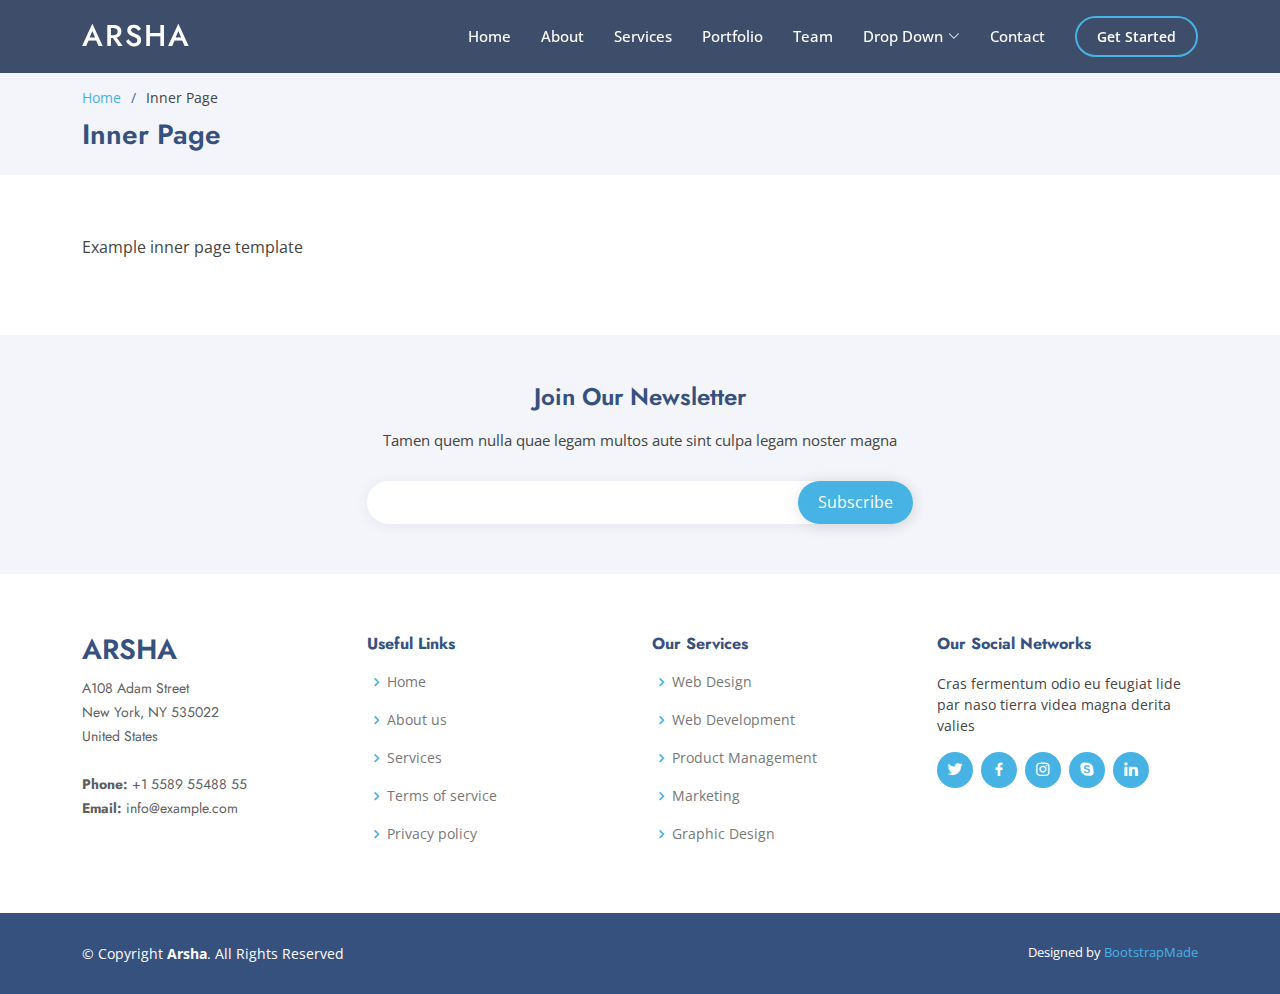
<file: inner-page.html>
<!DOCTYPE html>
<html lang="en">

<head>
  <meta charset="utf-8">
  <meta content="width=device-width, initial-scale=1.0" name="viewport">

  <title>Inner Page - Arsha Bootstrap Template</title>
  <meta content="" name="description">
  <meta content="" name="keywords">

  <!-- Favicons -->
  <link href="assets/img/favicon.png" rel="icon">
  <link href="assets/img/apple-touch-icon.png" rel="apple-touch-icon">

  <!-- Google Fonts -->
  <link href="https://fonts.googleapis.com/css?family=Open+Sans:300,300i,400,400i,600,600i,700,700i|Jost:300,300i,400,400i,500,500i,600,600i,700,700i|Poppins:300,300i,400,400i,500,500i,600,600i,700,700i" rel="stylesheet">

  <!-- Vendor CSS Files -->
  <link href="assets/vendor/aos/aos.css" rel="stylesheet">
  <link href="assets/vendor/bootstrap/css/bootstrap.min.css" rel="stylesheet">
  <link href="assets/vendor/bootstrap-icons/bootstrap-icons.css" rel="stylesheet">
  <link href="assets/vendor/boxicons/css/boxicons.min.css" rel="stylesheet">
  <link href="assets/vendor/glightbox/css/glightbox.min.css" rel="stylesheet">
  <link href="assets/vendor/remixicon/remixicon.css" rel="stylesheet">
  <link href="assets/vendor/swiper/swiper-bundle.min.css" rel="stylesheet">

  <!-- Template Main CSS File -->
  <link href="assets/css/style.css" rel="stylesheet">

  <!-- =======================================================
  * Template Name: Arsha
  * Updated: Jan 09 2024 with Bootstrap v5.3.2
  * Template URL: https://bootstrapmade.com/arsha-free-bootstrap-html-template-corporate/
  * Author: BootstrapMade.com
  * License: https://bootstrapmade.com/license/
  ======================================================== -->
</head>

<body>

  <!-- ======= Header ======= -->
  <header id="header" class="fixed-top header-inner-pages">
    <div class="container d-flex align-items-center">

      <h1 class="logo me-auto"><a href="index.html">Arsha</a></h1>
      <!-- Uncomment below if you prefer to use an image logo -->
      <!-- <a href="index.html" class="logo me-auto"><img src="assets/img/logo.png" alt="" class="img-fluid"></a>-->

      <nav id="navbar" class="navbar">
        <ul>
          <li><a class="nav-link scrollto " href="#hero">Home</a></li>
          <li><a class="nav-link scrollto" href="#about">About</a></li>
          <li><a class="nav-link scrollto" href="#services">Services</a></li>
          <li><a class="nav-link   scrollto" href="#portfolio">Portfolio</a></li>
          <li><a class="nav-link scrollto" href="#team">Team</a></li>
          <li class="dropdown"><a href="#"><span>Drop Down</span> <i class="bi bi-chevron-down"></i></a>
            <ul>
              <li><a href="#">Drop Down 1</a></li>
              <li class="dropdown"><a href="#"><span>Deep Drop Down</span> <i class="bi bi-chevron-right"></i></a>
                <ul>
                  <li><a href="#">Deep Drop Down 1</a></li>
                  <li><a href="#">Deep Drop Down 2</a></li>
                  <li><a href="#">Deep Drop Down 3</a></li>
                  <li><a href="#">Deep Drop Down 4</a></li>
                  <li><a href="#">Deep Drop Down 5</a></li>
                </ul>
              </li>
              <li><a href="#">Drop Down 2</a></li>
              <li><a href="#">Drop Down 3</a></li>
              <li><a href="#">Drop Down 4</a></li>
            </ul>
          </li>
          <li><a class="nav-link scrollto" href="#contact">Contact</a></li>
          <li><a class="getstarted scrollto" href="#about">Get Started</a></li>
        </ul>
        <i class="bi bi-list mobile-nav-toggle"></i>
      </nav><!-- .navbar -->

    </div>
  </header><!-- End Header -->

  <main id="main">

    <!-- ======= Breadcrumbs ======= -->
    <section id="breadcrumbs" class="breadcrumbs">
      <div class="container">

        <ol>
          <li><a href="index.html">Home</a></li>
          <li>Inner Page</li>
        </ol>
        <h2>Inner Page</h2>

      </div>
    </section><!-- End Breadcrumbs -->

    <section class="inner-page">
      <div class="container">
        <p>
          Example inner page template
        </p>
      </div>
    </section>

  </main><!-- End #main -->

  <!-- ======= Footer ======= -->
  <footer id="footer">

    <div class="footer-newsletter">
      <div class="container">
        <div class="row justify-content-center">
          <div class="col-lg-6">
            <h4>Join Our Newsletter</h4>
            <p>Tamen quem nulla quae legam multos aute sint culpa legam noster magna</p>
            <form action="" method="post">
              <input type="email" name="email"><input type="submit" value="Subscribe">
            </form>
          </div>
        </div>
      </div>
    </div>

    <div class="footer-top">
      <div class="container">
        <div class="row">

          <div class="col-lg-3 col-md-6 footer-contact">
            <h3>Arsha</h3>
            <p>
              A108 Adam Street <br>
              New York, NY 535022<br>
              United States <br><br>
              <strong>Phone:</strong> +1 5589 55488 55<br>
              <strong>Email:</strong> info@example.com<br>
            </p>
          </div>

          <div class="col-lg-3 col-md-6 footer-links">
            <h4>Useful Links</h4>
            <ul>
              <li><i class="bx bx-chevron-right"></i> <a href="#">Home</a></li>
              <li><i class="bx bx-chevron-right"></i> <a href="#">About us</a></li>
              <li><i class="bx bx-chevron-right"></i> <a href="#">Services</a></li>
              <li><i class="bx bx-chevron-right"></i> <a href="#">Terms of service</a></li>
              <li><i class="bx bx-chevron-right"></i> <a href="#">Privacy policy</a></li>
            </ul>
          </div>

          <div class="col-lg-3 col-md-6 footer-links">
            <h4>Our Services</h4>
            <ul>
              <li><i class="bx bx-chevron-right"></i> <a href="#">Web Design</a></li>
              <li><i class="bx bx-chevron-right"></i> <a href="#">Web Development</a></li>
              <li><i class="bx bx-chevron-right"></i> <a href="#">Product Management</a></li>
              <li><i class="bx bx-chevron-right"></i> <a href="#">Marketing</a></li>
              <li><i class="bx bx-chevron-right"></i> <a href="#">Graphic Design</a></li>
            </ul>
          </div>

          <div class="col-lg-3 col-md-6 footer-links">
            <h4>Our Social Networks</h4>
            <p>Cras fermentum odio eu feugiat lide par naso tierra videa magna derita valies</p>
            <div class="social-links mt-3">
              <a href="#" class="twitter"><i class="bx bxl-twitter"></i></a>
              <a href="#" class="facebook"><i class="bx bxl-facebook"></i></a>
              <a href="#" class="instagram"><i class="bx bxl-instagram"></i></a>
              <a href="#" class="google-plus"><i class="bx bxl-skype"></i></a>
              <a href="#" class="linkedin"><i class="bx bxl-linkedin"></i></a>
            </div>
          </div>

        </div>
      </div>
    </div>

    <div class="container footer-bottom clearfix">
      <div class="copyright">
        &copy; Copyright <strong><span>Arsha</span></strong>. All Rights Reserved
      </div>
      <div class="credits">
        <!-- All the links in the footer should remain intact. -->
        <!-- You can delete the links only if you purchased the pro version. -->
        <!-- Licensing information: https://bootstrapmade.com/license/ -->
        <!-- Purchase the pro version with working PHP/AJAX contact form: https://bootstrapmade.com/arsha-free-bootstrap-html-template-corporate/ -->
        Designed by <a href="https://bootstrapmade.com/">BootstrapMade</a>
      </div>
    </div>
  </footer><!-- End Footer -->

  <div id="preloader"></div>
  <a href="#" class="back-to-top d-flex align-items-center justify-content-center"><i class="bi bi-arrow-up-short"></i></a>

  <!-- Vendor JS Files -->
  <script src="assets/vendor/aos/aos.js"></script>
  <script src="assets/vendor/bootstrap/js/bootstrap.bundle.min.js"></script>
  <script src="assets/vendor/glightbox/js/glightbox.min.js"></script>
  <script src="assets/vendor/isotope-layout/isotope.pkgd.min.js"></script>
  <script src="assets/vendor/swiper/swiper-bundle.min.js"></script>
  <script src="assets/vendor/waypoints/noframework.waypoints.js"></script>
  <script src="assets/vendor/php-email-form/validate.js"></script>

  <!-- Template Main JS File -->
  <script src="assets/js/main.js"></script>

</body>

</html>
</file>
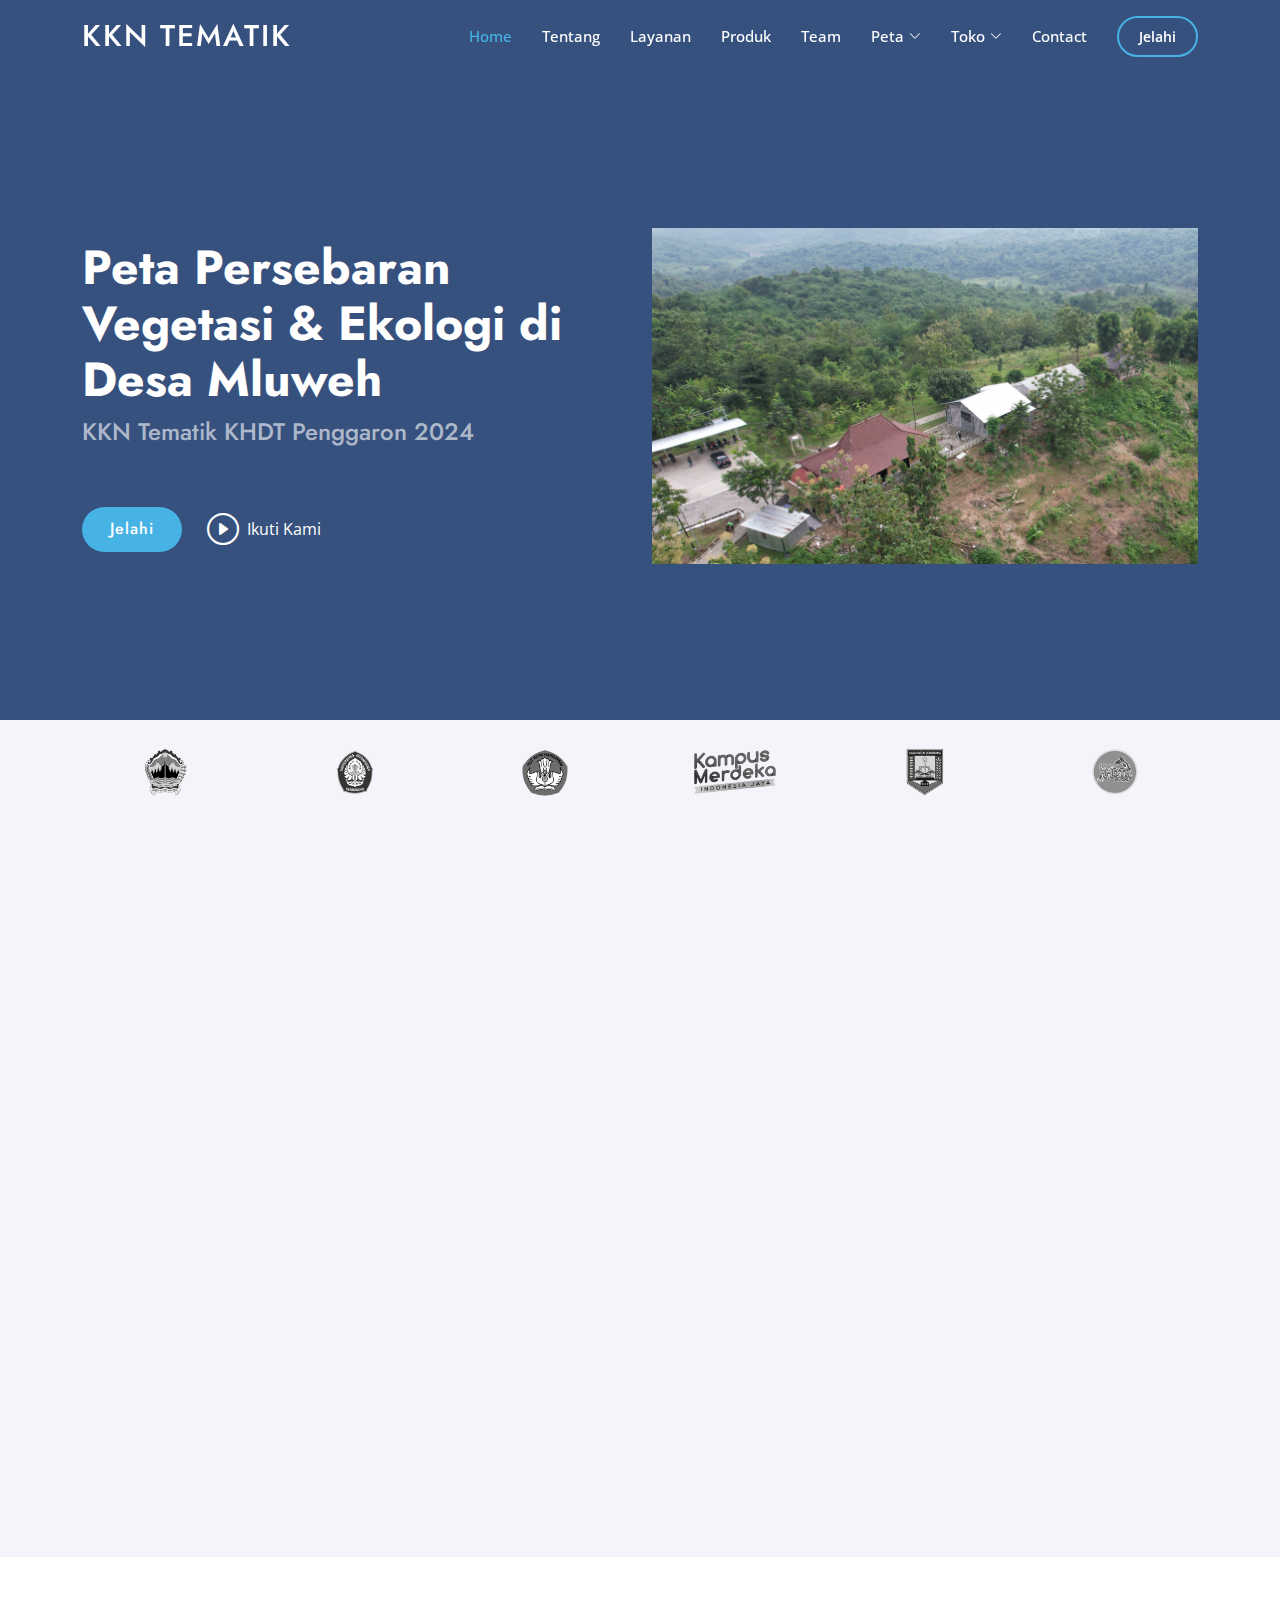
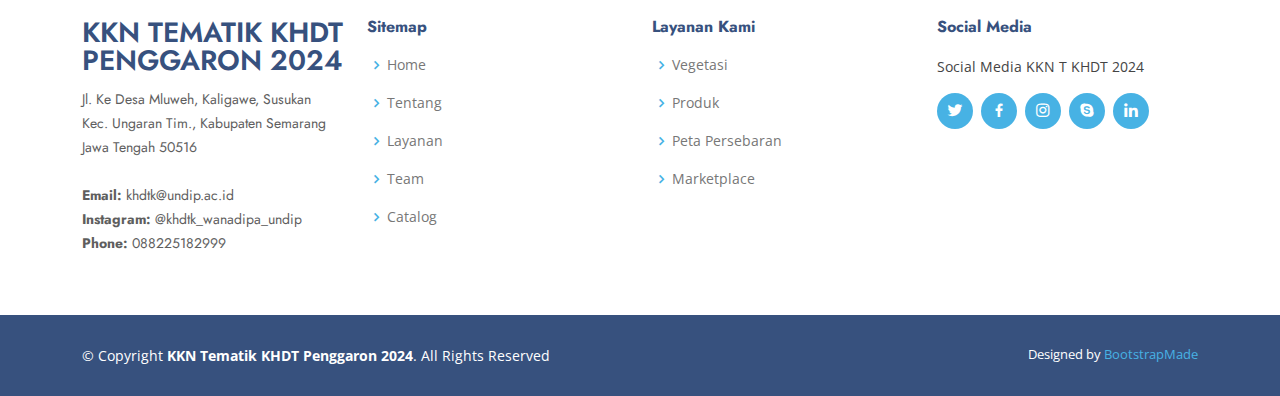
<file: Team.html>
<!DOCTYPE html>
<html lang="en">

<head>
  <meta charset="utf-8">
  <meta content="width=device-width, initial-scale=1.0" name="viewport">

  <title>Reading Corner Diponegoro University</title>
  <meta content="" name="description">
  <meta content="" name="keywords">

  <!-- Favicons -->
  <link href="assets/img/logo-khdtk.png" rel="icon">
  <link href="assets/img/logo-khdtk.png" rel="apple-touch-icon">

  <!-- Google Fonts -->
  <link href="https://fonts.googleapis.com/css?family=Open+Sans:300,300i,400,400i,600,600i,700,700i|Jost:300,300i,400,400i,500,500i,600,600i,700,700i|Poppins:300,300i,400,400i,500,500i,600,600i,700,700i" rel="stylesheet">

  <!-- Vendor CSS Files -->
  <link href="assets/vendor/aos/aos.css" rel="stylesheet">
  <link href="assets/vendor/bootstrap/css/bootstrap.min.css" rel="stylesheet">
  <link href="assets/vendor/bootstrap-icons/bootstrap-icons.css" rel="stylesheet">
  <link href="assets/vendor/boxicons/css/boxicons.min.css" rel="stylesheet">
  <link href="assets/vendor/glightbox/css/glightbox.min.css" rel="stylesheet">
  <link href="assets/vendor/remixicon/remixicon.css" rel="stylesheet">
  <link href="assets/vendor/swiper/swiper-bundle.min.css" rel="stylesheet">

  <!-- Template Main CSS File -->
  <link href="assets/css/style.css" rel="stylesheet">

  <!-- =======================================================
  * Template Name: Arsha
  * Updated: Jan 09 2024 with Bootstrap v5.3.2
  * Template URL: https://bootstrapmade.com/arsha-free-bootstrap-html-template-corporate/
  * Author: BootstrapMade.com
  * License: https://bootstrapmade.com/license/
  ======================================================== -->
</head>

<body>

  <!-- ======= Header ======= -->
  <header id="header" class="fixed-top ">
    <div class="container d-flex align-items-center">

      <h1 class="logo me-auto"><a href="index.html">KKN Tematik</a></h1>
      <!-- Uncomment below if you prefer to use an image logo -->
      <!-- <a href="index.html" class="logo me-auto"><img src="assets/img/logo.png" alt="" class="img-fluid"></a>-->

      <nav id="navbar" class="navbar">
        <ul>
          <li><a class="nav-link scrollto active" href="#hero">Home</a></li>
          <li><a class="nav-link scrollto" href="#about">Tentang</a></li>
          <li><a class="nav-link scrollto" href="#services">Layanan</a></li>
          <li><a class="nav-link   scrollto" href="#portfolio">Produk</a></li>
          <li><a class="nav-link scrollto" href="Team.html">Team</a></li>
          <li class="dropdown"><a href="#"><span>Peta</span> <i class="bi bi-chevron-down"></i></a>
            <ul>
              <li><a href="#">Peta Karbon</a></li>
              <li><a href="#">Peta LST dan Curah Hujan</a></li>
              <li><a href="#">Peta Kesehatan Tanaman</a></li>
              <li><a href="#">Peta NDMI</a></li>
              <li><a href="#">Peta Potensi Sebaran Tanaman</a></li>
              <li><a href="#">Peta Sebaran UMKM</a></li>
            </ul>
          <li class="dropdown"><a href="#"><span>Toko</span> <i class="bi bi-chevron-down"></i></a>
            <ul>
              <li><a href="#">Shopee</a></li>
              <li><a href="#">Tokopedia</a></li>
              <li><a href="#">Lazada</a></li>
            </ul>
          </li>
          <li><a class="nav-link scrollto" href="#contact">Contact</a></li>
          <li><a class="getstarted scrollto" href="#about">Jelahi</a></li>
        </ul>
        <i class="bi bi-list mobile-nav-toggle"></i>
      </nav><!-- .navbar -->

    </div>
  </header><!-- End Header -->

  <!-- ======= Hero Section ======= -->
  <section id="hero" class="d-flex align-items-center">

    <div class="container">
      <div class="row">
        <div class="col-lg-6 d-flex flex-column justify-content-center pt-4 pt-lg-0 order-2 order-lg-1 " data-aos="fade-up" data-aos-delay="200">
          
          <h1>Peta Persebaran Vegetasi & Ekologi di Desa Mluweh</h1>
          <h2>KKN Tematik KHDT Penggaron 2024</h2>
          <div class="d-flex justify-content-center justify-content-lg-start">
            <a href="#about" class="btn-get-started scrollto">Jelahi</a>
            <a href="https://instagram.com/kknt_khdtk2024" class="glightbox btn-watch-video"><i class="bi bi-play-circle"></i><span>Ikuti Kami</span></a>
          </div>
        </div>
        <div class="col-lg-6 order-1 order-lg-2 hero-img" data-aos="zoom-in" data-aos-delay="200">
          <img src="assets/img/hutan khdt.png" class="img-fluid animated" alt="">
        </div>
      </div>
    </div>

  </section><!-- End Hero -->

  <main id="main">

    <!-- ======= Clients Section ======= -->
    <section id="clients" class="clients section-bg">
      <div class="container">

        <div class="row" data-aos="zoom-in">
          <div class="col-lg-2 col-md-4 col-6 d-flex align-items-center justify-content-center">
            <img src="assets/img/clients/logo-0.png" class="img-fluid" alt="">
          </div>

          <div class="col-lg-2 col-md-4 col-6 d-flex align-items-center justify-content-center">
            <img src="assets/img/clients/logo-1.png" class="img-fluid" alt="">
          </div>

          <div class="col-lg-2 col-md-4 col-6 d-flex align-items-center justify-content-center">
            <img src="assets/img/clients/logo-2.png" class="img-fluid" alt="">
          </div>

          <div class="col-lg-2 col-md-4 col-6 d-flex align-items-center justify-content-center">
            <img src="assets/img/clients/logo-3.png" class="img-fluid" alt="">
          </div>

          <div class="col-lg-2 col-md-4 col-6 d-flex align-items-center justify-content-center">
            <img src="assets/img/clients/logo-4.png" class="img-fluid" alt="">
          </div>

          <div class="col-lg-2 col-md-4 col-6 d-flex align-items-center justify-content-center">
            <img src="assets/img/clients/logo-5.png" class="img-fluid" alt="">
          </div>

      

        </div>

      </div>
    </section><!-- End Cliens Section -->



    <!-- ======= Team Section ======= -->
    <section id="team" class="team section-bg">
      <div class="container" data-aos="fade-up">

        <div class="section-title">
          <h2>Team</h2>
        </div>

        <div class="row">

          <div class="col-lg-6" data-aos="zoom-in" data-aos-delay="100">
            <div class="member d-flex align-items-start">
              <div class="pic"><img src="assets/img/team/Prof Puryono.png" class="img-fluid" alt=""></div>
              <div class="member-info">
                <h4>Madila Naul Aini</h4>
                <span>Teknik Geodesi</span>
                <div class="social">
                  <a href="https://instagram.com/kknt_madilaaini"><i class="ri-instagram-fill"></i></a>
                  <a href="https://www.linkedin.com/in/madilaaini"> <i class="ri-linkedin-box-fill"></i> </a>
                </div>
              </div>
            </div>
          </div>

          <div class="col-lg-6 mt-4 mt-lg-0" data-aos="zoom-in" data-aos-delay="200">
            <div class="member d-flex align-items-start">
              <div class="pic"><img src="assets/img/team/Prof Hermin.png" class="img-fluid" alt=""></div>
              <div class="member-info">
                <h4>Candra Dewi Pramesti</h4>
                <span>Teknik Geodesi</span>
              </div>
            </div>
          </div>

          <div class="col-lg-6 mt-4" data-aos="zoom-in" data-aos-delay="300">
            <div class="member d-flex align-items-start">
              <div class="pic"><img src="assets/img/team/Prof Zainuri.png" class="img-fluid" alt=""></div>
              <div class="member-info">
                <h4>Fahrayndio Yudhistira</h4>
                <span>Teknik Geodesi</span>
              </div>
            </div>
          </div>

          <div class="col-lg-6 mt-4" data-aos="zoom-in" data-aos-delay="400">
            <div class="member d-flex align-items-start">
              <div class="pic"><img src="assets/img/team/foto-dila.png" class="img-fluid" alt=""></div>
              <div class="member-info">
                <h4>Madila Naul Aini</h4>
                <span>Teknik Geodesi</span>
                <div class="social">
                  <a href="https://instagram.com/kknt_madilaaini"><i class="ri-instagram-fill"></i></a>
                  <a href="https://www.linkedin.com/in/madilaaini"> <i class="ri-linkedin-box-fill"></i> </a>
                </div>
              </div>
            </div>
          </div>

        </div>

      </div>
    </section><!-- End Team Section -->

  </main><!-- End #main -->

  <!-- ======= Footer ======= -->
  <footer id="footer">

    

    <div class="footer-top">
      <div class="container">
        <div class="row">

          <div class="col-lg-3 col-md-6 footer-contact">
            <h3>KKN Tematik KHDT Penggaron 2024</h3>
            <p>
              Jl. Ke Desa Mluweh, Kaligawe, Susukan <br>
              Kec. Ungaran Tim., Kabupaten Semarang<br>
              Jawa Tengah 50516 <br><br>
              <strong>Email:</strong> khdtk@undip.ac.id<br>
              <strong>Instagram:</strong> @khdtk_wanadipa_undip<br>
              <strong>Phone:</strong> 088225182999<br>
            </p>
          </div>

          <div class="col-lg-3 col-md-6 footer-links">
            <h4>Sitemap</h4>
            <ul>
              <li><i class="bx bx-chevron-right"></i> <a href="#">Home</a></li>
              <li><i class="bx bx-chevron-right"></i> <a href="#">Tentang</a></li>
              <li><i class="bx bx-chevron-right"></i> <a href="#">Layanan</a></li>
              <li><i class="bx bx-chevron-right"></i> <a href="#">Team</a></li>
              <li><i class="bx bx-chevron-right"></i> <a href="#">Catalog</a></li>
            </ul>
          </div>

          <div class="col-lg-3 col-md-6 footer-links">
            <h4>Layanan Kami</h4>
            <ul>
              <li><i class="bx bx-chevron-right"></i> <a href="#">Vegetasi</a></li>
              <li><i class="bx bx-chevron-right"></i> <a href="#">Produk</a></li>
              <li><i class="bx bx-chevron-right"></i> <a href="#">Peta Persebaran</a></li>
              <li><i class="bx bx-chevron-right"></i> <a href="#">Marketplace</a></li>
            </ul>
          </div>

          <div class="col-lg-3 col-md-6 footer-links">
            <h4>Social Media</h4>
            <p>Social Media KKN T KHDT 2024</p>
            <div class="social-links mt-3">
              <a href="#" class="twitter"><i class="bx bxl-twitter"></i></a>
              <a href="#" class="facebook"><i class="bx bxl-facebook"></i></a>
              <a href="#" class="instagram"><i class="bx bxl-instagram"></i></a>
              <a href="#" class="google-plus"><i class="bx bxl-skype"></i></a>
              <a href="#" class="linkedin"><i class="bx bxl-linkedin"></i></a>
            </div>
          </div>

        </div>
      </div>
    </div>

    <div class="container footer-bottom clearfix">
      <div class="copyright">
        &copy; Copyright <strong><span>KKN Tematik KHDT Penggaron 2024</span></strong>. All Rights Reserved
      </div>
      <div class="credits">
        <!-- All the links in the footer should remain intact. -->
        <!-- You can delete the links only if you purchased the pro version. -->
        <!-- Licensing information: https://bootstrapmade.com/license/ -->
        <!-- Purchase the pro version with working PHP/AJAX contact form: https://bootstrapmade.com/arsha-free-bootstrap-html-template-corporate/ -->
        Designed by <a href="https://bootstrapmade.com/">BootstrapMade</a>
      </div>
    </div>
  </footer><!-- End Footer -->

  <div id="preloader"></div>
  <a href="#" class="back-to-top d-flex align-items-center justify-content-center"><i class="bi bi-arrow-up-short"></i></a>

  <!-- Vendor JS Files -->
  <script src="assets/vendor/aos/aos.js"></script>
  <script src="assets/vendor/bootstrap/js/bootstrap.bundle.min.js"></script>
  <script src="assets/vendor/glightbox/js/glightbox.min.js"></script>
  <script src="assets/vendor/isotope-layout/isotope.pkgd.min.js"></script>
  <script src="assets/vendor/swiper/swiper-bundle.min.js"></script>
  <script src="assets/vendor/waypoints/noframework.waypoints.js"></script>
  <script src="assets/vendor/php-email-form/validate.js"></script>

  <!-- Template Main JS File -->
  <script src="assets/js/main.js"></script>

</body>

</html>
</file>
<file: assets/css/style.css>
/**
* Template Name: Arsha
* Updated: Jan 09 2024 with Bootstrap v5.3.2
* Template URL: https://bootstrapmade.com/arsha-free-bootstrap-html-template-corporate/
* Author: BootstrapMade.com
* License: https://bootstrapmade.com/license/
*/

/*--------------------------------------------------------------
# General
--------------------------------------------------------------*/
body {
  font-family: "Open Sans", sans-serif;
  color: #444444;
}

a {
  color: #47b2e4;
  text-decoration: none;
}

a:hover {
  color: #73c5eb;
  text-decoration: none;
}

h1,
h2,
h3,
h4,
h5,
h6 {
  font-family: "Jost", sans-serif;
}

/*--------------------------------------------------------------
# Preloader
--------------------------------------------------------------*/
#preloader {
  position: fixed;
  top: 0;
  left: 0;
  right: 0;
  bottom: 0;
  z-index: 9999;
  overflow: hidden;
  background: #37517e;
}

#preloader:before {
  content: "";
  position: fixed;
  top: calc(50% - 30px);
  left: calc(50% - 30px);
  border: 6px solid #37517e;
  border-top-color: #fff;
  border-bottom-color: #fff;
  border-radius: 50%;
  width: 60px;
  height: 60px;
  animation: animate-preloader 1s linear infinite;
}

@keyframes animate-preloader {
  0% {
    transform: rotate(0deg);
  }

  100% {
    transform: rotate(360deg);
  }
}

/*--------------------------------------------------------------
# Back to top button
--------------------------------------------------------------*/
.back-to-top {
  position: fixed;
  visibility: hidden;
  opacity: 0;
  right: 15px;
  bottom: 15px;
  z-index: 996;
  background: #47b2e4;
  width: 40px;
  height: 40px;
  border-radius: 50px;
  transition: all 0.4s;
}

.back-to-top i {
  font-size: 24px;
  color: #fff;
  line-height: 0;
}

.back-to-top:hover {
  background: #6bc1e9;
  color: #fff;
}

.back-to-top.active {
  visibility: visible;
  opacity: 1;
}

/*--------------------------------------------------------------
# Header
--------------------------------------------------------------*/
#header {
  transition: all 0.5s;
  z-index: 997;
  padding: 15px 0;
}

#header.header-scrolled,
#header.header-inner-pages {
  background: rgba(40, 58, 90, 0.9);
}

#header .logo {
  font-size: 30px;
  margin: 0;
  padding: 0;
  line-height: 1;
  font-weight: 500;
  letter-spacing: 2px;
  text-transform: uppercase;
}

#header .logo a {
  color: #fff;
}

#header .logo img {
  max-height: 40px;
}

/*--------------------------------------------------------------
# Navigation Menu
--------------------------------------------------------------*/
/**
* Desktop Navigation 
*/
.navbar {
  padding: 0;
}

.navbar ul {
  margin: 0;
  padding: 0;
  display: flex;
  list-style: none;
  align-items: center;
}

.navbar li {
  position: relative;
}

.navbar a,
.navbar a:focus {
  display: flex;
  align-items: center;
  justify-content: space-between;
  padding: 10px 0 10px 30px;
  font-size: 15px;
  font-weight: 500;
  color: #fff;
  white-space: nowrap;
  transition: 0.3s;
}

.navbar a i,
.navbar a:focus i {
  font-size: 12px;
  line-height: 0;
  margin-left: 5px;
}

.navbar a:hover,
.navbar .active,
.navbar .active:focus,
.navbar li:hover>a {
  color: #47b2e4;
}

.navbar .getstarted,
.navbar .getstarted:focus {
  padding: 8px 20px;
  margin-left: 30px;
  border-radius: 50px;
  color: #fff;
  font-size: 14px;
  border: 2px solid #47b2e4;
  font-weight: 600;
}

.navbar .getstarted:hover,
.navbar .getstarted:focus:hover {
  color: #fff;
  background: #31a9e1;
}

.navbar .dropdown ul {
  display: block;
  position: absolute;
  left: 14px;
  top: calc(100% + 30px);
  margin: 0;
  padding: 10px 0;
  z-index: 99;
  opacity: 0;
  visibility: hidden;
  background: #fff;
  box-shadow: 0px 0px 30px rgba(127, 137, 161, 0.25);
  transition: 0.3s;
  border-radius: 4px;
}

.navbar .dropdown ul li {
  min-width: 200px;
}

.navbar .dropdown ul a {
  padding: 10px 20px;
  font-size: 14px;
  text-transform: none;
  font-weight: 500;
  color: #0c3c53;
}

.navbar .dropdown ul a i {
  font-size: 12px;
}

.navbar .dropdown ul a:hover,
.navbar .dropdown ul .active:hover,
.navbar .dropdown ul li:hover>a {
  color: #47b2e4;
}

.navbar .dropdown:hover>ul {
  opacity: 1;
  top: 100%;
  visibility: visible;
}

.navbar .dropdown .dropdown ul {
  top: 0;
  left: calc(100% - 30px);
  visibility: hidden;
}

.navbar .dropdown .dropdown:hover>ul {
  opacity: 1;
  top: 0;
  left: 100%;
  visibility: visible;
}

@media (max-width: 1366px) {
  .navbar .dropdown .dropdown ul {
    left: -90%;
  }

  .navbar .dropdown .dropdown:hover>ul {
    left: -100%;
  }
}

/**
* Mobile Navigation 
*/
.mobile-nav-toggle {
  color: #fff;
  font-size: 28px;
  cursor: pointer;
  display: none;
  line-height: 0;
  transition: 0.5s;
}

.mobile-nav-toggle.bi-x {
  color: #fff;
}

@media (max-width: 991px) {
  .mobile-nav-toggle {
    display: block;
  }

  .navbar ul {
    display: none;
  }
}

.navbar-mobile {
  position: fixed;
  overflow: hidden;
  top: 0;
  right: 0;
  left: 0;
  bottom: 0;
  background: rgba(40, 58, 90, 0.9);
  transition: 0.3s;
  z-index: 999;
}

.navbar-mobile .mobile-nav-toggle {
  position: absolute;
  top: 15px;
  right: 15px;
}

.navbar-mobile ul {
  display: block;
  position: absolute;
  top: 55px;
  right: 15px;
  bottom: 15px;
  left: 15px;
  padding: 10px 0;
  border-radius: 10px;
  background-color: #fff;
  overflow-y: auto;
  transition: 0.3s;
}

.navbar-mobile a,
.navbar-mobile a:focus {
  padding: 10px 20px;
  font-size: 15px;
  color: #37517e;
}

.navbar-mobile a:hover,
.navbar-mobile .active,
.navbar-mobile li:hover>a {
  color: #47b2e4;
}

.navbar-mobile .getstarted,
.navbar-mobile .getstarted:focus {
  margin: 15px;
  color: #37517e;
}

.navbar-mobile .dropdown ul {
  position: static;
  display: none;
  margin: 10px 20px;
  padding: 10px 0;
  z-index: 99;
  opacity: 1;
  visibility: visible;
  background: #fff;
  box-shadow: 0px 0px 30px rgba(127, 137, 161, 0.25);
}

.navbar-mobile .dropdown ul li {
  min-width: 200px;
}

.navbar-mobile .dropdown ul a {
  padding: 10px 20px;
}

.navbar-mobile .dropdown ul a i {
  font-size: 12px;
}

.navbar-mobile .dropdown ul a:hover,
.navbar-mobile .dropdown ul .active:hover,
.navbar-mobile .dropdown ul li:hover>a {
  color: #47b2e4;
}

.navbar-mobile .dropdown>.dropdown-active {
  display: block;
  visibility: visible !important;
}

/*--------------------------------------------------------------
# Hero Section
--------------------------------------------------------------*/
#hero {
  width: 100%;
  height: 80vh;
  background: #37517e;
}

#hero .container {
  padding-top: 72px;
  
}

#hero h1 {
  margin: 0 0 10px 0;
  font-size: 48px;
  font-weight: 700;
  line-height: 56px;
  color: #fff;
}

#hero h2 {
  color: rgba(255, 255, 255, 0.6);
  margin-bottom: 50px;
  font-size: 24px;
}

#hero .btn-get-started {
  font-family: "Jost", sans-serif;
  font-weight: 500;
  font-size: 16px;
  letter-spacing: 1px;
  display: inline-block;
  padding: 10px 28px 11px 28px;
  border-radius: 50px;
  transition: 0.5s;
  margin: 10px 0 0 0;
  color: #fff;
  background: #47b2e4;
}

#hero .btn-get-started:hover {
  background: #209dd8;
}

#hero .btn-watch-video {
  font-size: 16px;
  display: flex;
  align-items: center;
  transition: 0.5s;
  margin: 10px 0 0 25px;
  color: #fff;
  line-height: 1;
}

#hero .btn-watch-video i {
  line-height: 0;
  color: #fff;
  font-size: 32px;
  transition: 0.3s;
  margin-right: 8px;
}

#hero .btn-watch-video:hover i {
  color: #47b2e4;
}

#hero .animated {
  animation: up-down 2s ease-in-out infinite alternate-reverse both;
}

@media (max-width: 991px) {
  #hero {
    height: 100vh;
    text-align: center;
  }

  #hero .animated {
    animation: none;
  }

  #hero .hero-img {
    text-align: center;
  }

  #hero .hero-img img {
    width: 50%;
  }
}

@media (max-width: 768px) {
  #hero h1 {
    font-size: 28px;
    line-height: 36px;
  }

  #hero h2 {
    font-size: 18px;
    line-height: 24px;
    margin-bottom: 30px;
  }

  #hero .hero-img img {
    width: 70%;
  }
}

@media (max-width: 575px) {
  #hero .hero-img img {
    width: 80%;
  }

  #hero .btn-get-started {
    font-size: 16px;
    padding: 10px 24px 11px 24px;
  }
}

@keyframes up-down {
  0% {
    transform: translateY(10px);
  }

  100% {
    transform: translateY(-10px);
  }
}

/*--------------------------------------------------------------
# Sections General
--------------------------------------------------------------*/
section {
  padding: 60px 0;
  overflow: hidden;
}

.section-bg {
  background-color: #f3f5fa;
}

.section-title {
  text-align: center;
  padding-bottom: 30px;
}

.section-title h2 {
  font-size: 32px;
  font-weight: bold;
  text-transform: uppercase;
  margin-bottom: 20px;
  padding-bottom: 20px;
  position: relative;
  color: #37517e;
}

.section-title h2::before {
  content: "";
  position: absolute;
  display: block;
  width: 120px;
  height: 1px;
  background: #ddd;
  bottom: 1px;
  left: calc(50% - 60px);
}

.section-title h2::after {
  content: "";
  position: absolute;
  display: block;
  width: 40px;
  height: 3px;
  background: #47b2e4;
  bottom: 0;
  left: calc(50% - 20px);
}

.section-title p {
  margin-bottom: 0;
}

/*--------------------------------------------------------------
# Clients
--------------------------------------------------------------*/
.clients {
  padding: 12px 0;
  text-align: center;
}

.clients img {
  max-width: 70%;
  transition: all 0.4s ease-in-out;
  display: inline-block;
  padding: 15px 0;
  filter: grayscale(100);
}

.clients img:hover {
  filter: none;
  transform: scale(1.1);
}

@media (max-width: 768px) {
  .clients img {
    max-width: 40%;
  }
}

/*--------------------------------------------------------------
# About Us
--------------------------------------------------------------*/
.about .content h3 {
  font-weight: 600;
  font-size: 26px;
}

.about .content ul {
  list-style: none;
  padding: 0;
}

.about .content ul li {
  padding-left: 28px;
  position: relative;
}

.about .content ul li+li {
  margin-top: 10px;
}

.about .content ul i {
  position: absolute;
  left: 0;
  top: 2px;
  font-size: 20px;
  color: #47b2e4;
  line-height: 1;
}

.about .content p:last-child {
  margin-bottom: 0;
}

.about .content .btn-learn-more {
  font-family: "Poppins", sans-serif;
  font-weight: 500;
  font-size: 14px;
  letter-spacing: 1px;
  display: inline-block;
  padding: 12px 32px;
  border-radius: 4px;
  transition: 0.3s;
  line-height: 1;
  color: #47b2e4;
  animation-delay: 0.8s;
  margin-top: 6px;
  border: 2px solid #47b2e4;
}

.about .content .btn-learn-more:hover {
  background: #47b2e4;
  color: #fff;
  text-decoration: none;
}

/*--------------------------------------------------------------
# Why Us
--------------------------------------------------------------*/
.why-us .content {
  padding: 60px 100px 0 100px;
}

.why-us .content h3 {
  font-weight: 400;
  font-size: 34px;
  color: #37517e;
}

.why-us .content h4 {
  font-size: 20px;
  font-weight: 700;
  margin-top: 5px;
}

.why-us .content p {
  font-size: 15px;
  color: #848484;
}

.why-us .img {
  background-size: contain;
  background-repeat: no-repeat;
  background-position: center center;
}

.why-us .accordion-list {
  padding: 0 100px 60px 100px;
}

.why-us .accordion-list ul {
  padding: 0;
  list-style: none;
}

.why-us .accordion-list li+li {
  margin-top: 15px;
}

.why-us .accordion-list li {
  padding: 20px;
  background: #fff;
  border-radius: 4px;
}

.why-us .accordion-list a {
  display: block;
  position: relative;
  font-family: "Poppins", sans-serif;
  font-size: 16px;
  line-height: 24px;
  font-weight: 500;
  padding-right: 30px;
  outline: none;
  cursor: pointer;
}

.why-us .accordion-list span {
  color: #47b2e4;
  font-weight: 600;
  font-size: 18px;
  padding-right: 10px;
}

.why-us .accordion-list i {
  font-size: 24px;
  position: absolute;
  right: 0;
  top: 0;
}

.why-us .accordion-list p {
  margin-bottom: 0;
  padding: 10px 0 0 0;
}

.why-us .accordion-list .icon-show {
  display: none;
}

.why-us .accordion-list a.collapsed {
  color: #343a40;
}

.why-us .accordion-list a.collapsed:hover {
  color: #47b2e4;
}

.why-us .accordion-list a.collapsed .icon-show {
  display: inline-block;
}

.why-us .accordion-list a.collapsed .icon-close {
  display: none;
}

@media (max-width: 1024px) {

  .why-us .content,
  .why-us .accordion-list {
    padding-left: 0;
    padding-right: 0;
  }
}

@media (max-width: 992px) {
  .why-us .img {
    min-height: 400px;
  }

  .why-us .content {
    padding-top: 30px;
  }

  .why-us .accordion-list {
    padding-bottom: 30px;
  }
}

@media (max-width: 575px) {
  .why-us .img {
    min-height: 200px;
  }
}

/*--------------------------------------------------------------
# Skills
--------------------------------------------------------------*/
.skills .content h3 {
  font-weight: 700;
  font-size: 32px;
  color: #37517e;
  font-family: "Poppins", sans-serif;
}

.skills .content ul {
  list-style: none;
  padding: 0;
}

.skills .content ul li {
  padding-bottom: 10px;
}

.skills .content ul i {
  font-size: 20px;
  padding-right: 4px;
  color: #47b2e4;
}

.skills .content p:last-child {
  margin-bottom: 0;
}

.skills .progress {
  height: 60px;
  display: block;
  background: none;
  border-radius: 0;
}

.skills .progress .skill {
  padding: 0;
  margin: 0 0 6px 0;
  text-transform: uppercase;
  display: block;
  font-weight: 600;
  font-family: "Poppins", sans-serif;
  color: #37517e;
}

.skills .progress .skill .val {
  float: right;
  font-style: normal;
}

.skills .progress-bar-wrap {
  background: #e8edf5;
  height: 10px;
}

.skills .progress-bar {
  width: 1px;
  height: 10px;
  transition: 0.9s;
  background-color: #4668a2;
}

/*--------------------------------------------------------------
# Services
--------------------------------------------------------------*/
.services .icon-box {
  box-shadow: 0px 0 25px 0 rgba(0, 0, 0, 0.1);
  padding: 50px 30px;
  transition: all ease-in-out 0.4s;
  background: #fff;
}

.services .icon-box .icon {
  margin-bottom: 10px;
}

.services .icon-box .icon i {
  color: #47b2e4;
  font-size: 36px;
  transition: 0.3s;
}

.services .icon-box h4 {
  font-weight: 500;
  margin-bottom: 15px;
  font-size: 24px;
}

.services .icon-box h4 a {
  color: #37517e;
  transition: ease-in-out 0.3s;
}

.services .icon-box p {
  line-height: 24px;
  font-size: 14px;
  margin-bottom: 0;
}

.services .icon-box:hover {
  transform: translateY(-10px);
}

.services .icon-box:hover h4 a {
  color: #47b2e4;
}

/*--------------------------------------------------------------
# Cta
--------------------------------------------------------------*/
.cta {
  background: linear-gradient(rgba(40, 58, 90, 0.9), rgba(40, 58, 90, 0.9)), url("../img/cta-bg.png") fixed center center;
  background-size: cover;
  padding: 120px 0;
}

.cta h3 {
  color: #fff;
  font-size: 28px;
  font-weight: 700;
}

.cta p {
  color: #fff;
}

.cta .cta-btn {
  font-family: "Jost", sans-serif;
  font-weight: 500;
  font-size: 16px;
  letter-spacing: 1px;
  display: inline-block;
  padding: 12px 40px;
  border-radius: 50px;
  transition: 0.5s;
  margin: 10px;
  border: 2px solid #fff;
  color: #fff;
}

.cta .cta-btn:hover {
  background: #47b2e4;
  border: 2px solid #47b2e4;
}

@media (max-width: 1024px) {
  .cta {
    background-attachment: scroll;
  }
}

@media (min-width: 769px) {
  .cta .cta-btn-container {
    display: flex;
    align-items: center;
    justify-content: flex-end;
  }
}

/*--------------------------------------------------------------
# Portfolio
--------------------------------------------------------------*/
.portfolio #portfolio-flters {
  list-style: none;
  margin-bottom: 20px;
}

.portfolio #portfolio-flters li {
  cursor: pointer;
  display: inline-block;
  margin: 10px 5px;
  font-size: 15px;
  font-weight: 500;
  line-height: 1;
  color: #444444;
  transition: all 0.3s;
  padding: 8px 20px;
  border-radius: 50px;
  font-family: "Poppins", sans-serif;
}

.portfolio #portfolio-flters li:hover,
.portfolio #portfolio-flters li.filter-active {
  background: #47b2e4;
  color: #fff;
}

.portfolio .portfolio-item {
  margin-bottom: 30px;
}

.portfolio .portfolio-item .portfolio-img {
  overflow: hidden;
}

.portfolio .portfolio-item .portfolio-img img {
  transition: all 0.6s;
}

.portfolio .portfolio-item .portfolio-info {
  opacity: 0;
  position: absolute;
  left: 15px;
  bottom: 0;
  z-index: 3;
  right: 15px;
  transition: all 0.3s;
  background: rgba(55, 81, 126, 0.8);
  padding: 10px 15px;
}

.portfolio .portfolio-item .portfolio-info h4 {
  font-size: 18px;
  color: #fff;
  font-weight: 600;
  color: #fff;
  margin-bottom: 0px;
}

.portfolio .portfolio-item .portfolio-info p {
  color: #f9fcfe;
  font-size: 14px;
  margin-bottom: 0;
}

.portfolio .portfolio-item .portfolio-info .preview-link,
.portfolio .portfolio-item .portfolio-info .details-link {
  position: absolute;
  right: 40px;
  font-size: 24px;
  top: calc(50% - 18px);
  color: #fff;
  transition: 0.3s;
}

.portfolio .portfolio-item .portfolio-info .preview-link:hover,
.portfolio .portfolio-item .portfolio-info .details-link:hover {
  color: #47b2e4;
}

.portfolio .portfolio-item .portfolio-info .details-link {
  right: 10px;
}

.portfolio .portfolio-item:hover .portfolio-img img {
  transform: scale(1.15);
}

.portfolio .portfolio-item:hover .portfolio-info {
  opacity: 1;
}

/*--------------------------------------------------------------
# Portfolio Details
--------------------------------------------------------------*/
.portfolio-details {
  padding-top: 40px;
}

.portfolio-details .portfolio-details-slider img {
  width: 100%;
}

.portfolio-details .portfolio-details-slider .swiper-pagination {
  margin-top: 20px;
  position: relative;
}

.portfolio-details .portfolio-details-slider .swiper-pagination .swiper-pagination-bullet {
  width: 12px;
  height: 12px;
  background-color: #fff;
  opacity: 1;
  border: 1px solid #47b2e4;
}

.portfolio-details .portfolio-details-slider .swiper-pagination .swiper-pagination-bullet-active {
  background-color: #47b2e4;
}

.portfolio-details .portfolio-info {
  padding: 30px;
  box-shadow: 0px 0 30px rgba(55, 81, 126, 0.08);
}

.portfolio-details .portfolio-info h3 {
  font-size: 22px;
  font-weight: 700;
  margin-bottom: 20px;
  padding-bottom: 20px;
  border-bottom: 1px solid #eee;
}

.portfolio-details .portfolio-info ul {
  list-style: none;
  padding: 0;
  font-size: 15px;
}

.portfolio-details .portfolio-info ul li+li {
  margin-top: 10px;
}

.portfolio-details .portfolio-description {
  padding-top: 30px;
}

.portfolio-details .portfolio-description h2 {
  font-size: 26px;
  font-weight: 700;
  margin-bottom: 20px;
}

.portfolio-details .portfolio-description p {
  padding: 0;
}

/*--------------------------------------------------------------
# Team
--------------------------------------------------------------*/
.team .member {
  position: relative;
  box-shadow: 0px 2px 15px rgba(0, 0, 0, 0.1);
  padding: 30px;
  border-radius: 5px;
  background: #fff;
  transition: 0.5s;
  height: 100%;
}

.team .member .pic {
  overflow: hidden;
  width: 180px;
  border-radius: 50%;
}

.team .member .pic img {
  transition: ease-in-out 0.3s;
}

.team .member:hover {
  transform: translateY(-10px);
}

.team .member .member-info {
  padding-left: 30px;
}

.team .member h4 {
  font-weight: 700;
  margin-bottom: 5px;
  font-size: 20px;
  color: #37517e;
}

.team .member span {
  display: block;
  font-size: 15px;
  padding-bottom: 10px;
  position: relative;
  font-weight: 500;
}

.team .member span::after {
  content: "";
  position: absolute;
  display: block;
  width: 50px;
  height: 1px;
  background: #cbd6e9;
  bottom: 0;
  left: 0;
}

.team .member p {
  margin: 10px 0 0 0;
  font-size: 14px;
}

.team .member .social {
  margin-top: 12px;
  display: flex;
  align-items: center;
  justify-content: flex-start;
}

.team .member .social a {
  transition: ease-in-out 0.3s;
  display: flex;
  align-items: center;
  justify-content: center;
  border-radius: 50px;
  width: 32px;
  height: 32px;
  background: #eff2f8;
}

.team .member .social a i {
  color: #37517e;
  font-size: 16px;
  margin: 0 2px;
}

.team .member .social a:hover {
  background: #47b2e4;
}

.team .member .social a:hover i {
  color: #fff;
}

.team .member .social a+a {
  margin-left: 8px;
}

/*--------------------------------------------------------------
# Pricing
--------------------------------------------------------------*/
.pricing .row {
  padding-top: 40px;
}

.pricing .box {
  padding: 60px 40px;
  box-shadow: 0 3px 20px -2px rgba(20, 45, 100, 0.1);
  background: #fff;
  height: 100%;
  border-top: 4px solid #fff;
  border-radius: 5px;
}

.pricing h3 {
  font-weight: 500;
  margin-bottom: 15px;
  font-size: 20px;
  color: #37517e;
}

.pricing h4 {
  font-size: 48px;
  color: #37517e;
  font-weight: 400;
  font-family: "Jost", sans-serif;
  margin-bottom: 25px;
}

.pricing h4 sup {
  font-size: 28px;
}

.pricing h4 span {
  color: #47b2e4;
  font-size: 18px;
  display: block;
}

.pricing ul {
  padding: 20px 0;
  list-style: none;
  color: #999;
  text-align: left;
  line-height: 20px;
}

.pricing ul li {
  padding: 10px 0 10px 30px;
  position: relative;
}

.pricing ul i {
  color: #28a745;
  font-size: 24px;
  position: absolute;
  left: 0;
  top: 6px;
}

.pricing ul .na {
  color: #ccc;
}

.pricing ul .na i {
  color: #ccc;
}

.pricing ul .na span {
  text-decoration: line-through;
}

.pricing .buy-btn {
  display: inline-block;
  padding: 12px 35px;
  border-radius: 50px;
  color: #47b2e4;
  transition: none;
  font-size: 16px;
  font-weight: 500;
  font-family: "Jost", sans-serif;
  transition: 0.3s;
  border: 1px solid #47b2e4;
}

.pricing .buy-btn:hover {
  background: #47b2e4;
  color: #fff;
}

.pricing .featured {
  border-top-color: #47b2e4;
}

.pricing .featured .buy-btn {
  background: #47b2e4;
  color: #fff;
}

.pricing .featured .buy-btn:hover {
  background: #23a3df;
}

@media (max-width: 992px) {
  .pricing .box {
    max-width: 60%;
    margin: 0 auto 30px auto;
  }
}

@media (max-width: 767px) {
  .pricing .box {
    max-width: 80%;
    margin: 0 auto 30px auto;
  }
}

@media (max-width: 420px) {
  .pricing .box {
    max-width: 100%;
    margin: 0 auto 30px auto;
  }
}

/*--------------------------------------------------------------
# Frequently Asked Questions
--------------------------------------------------------------*/
.faq .faq-list {
  padding: 0 100px;
}

.faq .faq-list ul {
  padding: 0;
  list-style: none;
}

.faq .faq-list li+li {
  margin-top: 15px;
}

.faq .faq-list li {
  padding: 20px;
  background: #fff;
  border-radius: 4px;
  position: relative;
}

.faq .faq-list a {
  display: block;
  position: relative;
  font-family: "Poppins", sans-serif;
  font-size: 16px;
  line-height: 24px;
  font-weight: 500;
  padding: 0 30px;
  outline: none;
  cursor: pointer;
}

.faq .faq-list .icon-help {
  font-size: 24px;
  position: absolute;
  right: 0;
  left: 20px;
  color: #47b2e4;
}

.faq .faq-list .icon-show,
.faq .faq-list .icon-close {
  font-size: 24px;
  position: absolute;
  right: 0;
  top: 0;
}

.faq .faq-list p {
  margin-bottom: 0;
  padding: 10px 0 0 0;
}

.faq .faq-list .icon-show {
  display: none;
}

.faq .faq-list a.collapsed {
  color: #37517e;
  transition: 0.3s;
}

.faq .faq-list a.collapsed:hover {
  color: #47b2e4;
}

.faq .faq-list a.collapsed .icon-show {
  display: inline-block;
}

.faq .faq-list a.collapsed .icon-close {
  display: none;
}

@media (max-width: 1200px) {
  .faq .faq-list {
    padding: 0;
  }
}

/*--------------------------------------------------------------
# Contact
--------------------------------------------------------------*/
.contact .info {
  border-top: 3px solid #47b2e4;
  border-bottom: 3px solid #47b2e4;
  padding: 30px;
  background: #fff;
  width: 100%;
  box-shadow: 0 0 24px 0 rgba(0, 0, 0, 0.1);
}

.contact .info i {
  font-size: 20px;
  color: #47b2e4;
  float: left;
  width: 44px;
  height: 44px;
  background: #e7f5fb;
  display: flex;
  justify-content: center;
  align-items: center;
  border-radius: 50px;
  transition: all 0.3s ease-in-out;
}

.contact .info h4 {
  padding: 0 0 0 60px;
  font-size: 22px;
  font-weight: 600;
  margin-bottom: 5px;
  color: #37517e;
}

.contact .info p {
  padding: 0 0 10px 60px;
  margin-bottom: 20px;
  font-size: 14px;
  color: #6182ba;
}

.contact .info .email p {
  padding-top: 5px;
}

.contact .info .social-links {
  padding-left: 60px;
}

.contact .info .social-links a {
  font-size: 18px;
  display: inline-block;
  background: #333;
  color: #fff;
  line-height: 1;
  padding: 8px 0;
  border-radius: 50%;
  text-align: center;
  width: 36px;
  height: 36px;
  transition: 0.3s;
  margin-right: 10px;
}

.contact .info .social-links a:hover {
  background: #47b2e4;
  color: #fff;
}

.contact .info .email:hover i,
.contact .info .address:hover i,
.contact .info .phone:hover i {
  background: #47b2e4;
  color: #fff;
}

.contact .php-email-form {
  width: 100%;
  border-top: 3px solid #47b2e4;
  border-bottom: 3px solid #47b2e4;
  padding: 30px;
  background: #fff;
  box-shadow: 0 0 24px 0 rgba(0, 0, 0, 0.12);
}

.contact .php-email-form .form-group {
  padding-bottom: 8px;
}

.contact .php-email-form .validate {
  display: none;
  color: red;
  margin: 0 0 15px 0;
  font-weight: 400;
  font-size: 13px;
}

.contact .php-email-form .error-message {
  display: none;
  color: #fff;
  background: #ed3c0d;
  text-align: left;
  padding: 15px;
  font-weight: 600;
}

.contact .php-email-form .error-message br+br {
  margin-top: 25px;
}

.contact .php-email-form .sent-message {
  display: none;
  color: #fff;
  background: #18d26e;
  text-align: center;
  padding: 15px;
  font-weight: 600;
}

.contact .php-email-form .loading {
  display: none;
  background: #fff;
  text-align: center;
  padding: 15px;
}

.contact .php-email-form .loading:before {
  content: "";
  display: inline-block;
  border-radius: 50%;
  width: 24px;
  height: 24px;
  margin: 0 10px -6px 0;
  border: 3px solid #18d26e;
  border-top-color: #eee;
  animation: animate-loading 1s linear infinite;
}

.contact .php-email-form .form-group {
  margin-bottom: 20px;
}

.contact .php-email-form label {
  padding-bottom: 8px;
}

.contact .php-email-form input,
.contact .php-email-form textarea {
  border-radius: 0;
  box-shadow: none;
  font-size: 14px;
  border-radius: 4px;
}

.contact .php-email-form input:focus,
.contact .php-email-form textarea:focus {
  border-color: #47b2e4;
}

.contact .php-email-form input {
  height: 44px;
}

.contact .php-email-form textarea {
  padding: 10px 12px;
}

.contact .php-email-form button[type=submit] {
  background: #47b2e4;
  border: 0;
  padding: 12px 34px;
  color: #fff;
  transition: 0.4s;
  border-radius: 50px;
}

.contact .php-email-form button[type=submit]:hover {
  background: #209dd8;
}

@keyframes animate-loading {
  0% {
    transform: rotate(0deg);
  }

  100% {
    transform: rotate(360deg);
  }
}

/*--------------------------------------------------------------
# Breadcrumbs
--------------------------------------------------------------*/
.breadcrumbs {
  padding: 15px 0;
  background: #f3f5fa;
  min-height: 40px;
  margin-top: 72px;
}

@media (max-width: 992px) {
  .breadcrumbs {
    margin-top: 68px;
  }
}

.breadcrumbs h2 {
  font-size: 28px;
  font-weight: 600;
  color: #37517e;
}

.breadcrumbs ol {
  display: flex;
  flex-wrap: wrap;
  list-style: none;
  padding: 0 0 10px 0;
  margin: 0;
  font-size: 14px;
}

.breadcrumbs ol li+li {
  padding-left: 10px;
}

.breadcrumbs ol li+li::before {
  display: inline-block;
  padding-right: 10px;
  color: #4668a2;
  content: "/";
}

/*--------------------------------------------------------------
# Footer
--------------------------------------------------------------*/
#footer {
  font-size: 14px;
  background: #37517e;
}

#footer .footer-newsletter {
  padding: 50px 0;
  background: #f3f5fa;
  text-align: center;
  font-size: 15px;
  color: #444444;
}

#footer .footer-newsletter h4 {
  font-size: 24px;
  margin: 0 0 20px 0;
  padding: 0;
  line-height: 1;
  font-weight: 600;
  color: #37517e;
}

#footer .footer-newsletter form {
  margin-top: 30px;
  background: #fff;
  padding: 6px 10px;
  position: relative;
  border-radius: 50px;
  box-shadow: 0px 2px 15px rgba(0, 0, 0, 0.06);
  text-align: left;
}

#footer .footer-newsletter form input[type=email] {
  border: 0;
  padding: 4px 8px;
  width: calc(100% - 100px);
}

#footer .footer-newsletter form input[type=submit] {
  position: absolute;
  top: 0;
  right: 0;
  bottom: 0;
  border: 0;
  background: none;
  font-size: 16px;
  padding: 0 20px;
  background: #47b2e4;
  color: #fff;
  transition: 0.3s;
  border-radius: 50px;
  box-shadow: 0px 2px 15px rgba(0, 0, 0, 0.1);
}

#footer .footer-newsletter form input[type=submit]:hover {
  background: #209dd8;
}

#footer .footer-top {
  padding: 60px 0 30px 0;
  background: #fff;
}

#footer .footer-top .footer-contact {
  margin-bottom: 30px;
}

#footer .footer-top .footer-contact h3 {
  font-size: 28px;
  margin: 0 0 10px 0;
  padding: 2px 0 2px 0;
  line-height: 1;
  text-transform: uppercase;
  font-weight: 600;
  color: #37517e;
}

#footer .footer-top .footer-contact p {
  font-size: 14px;
  line-height: 24px;
  margin-bottom: 0;
  font-family: "Jost", sans-serif;
  color: #5e5e5e;
}

#footer .footer-top h4 {
  font-size: 16px;
  font-weight: bold;
  color: #37517e;
  position: relative;
  padding-bottom: 12px;
}

#footer .footer-top .footer-links {
  margin-bottom: 30px;
}

#footer .footer-top .footer-links ul {
  list-style: none;
  padding: 0;
  margin: 0;
}

#footer .footer-top .footer-links ul i {
  padding-right: 2px;
  color: #47b2e4;
  font-size: 18px;
  line-height: 1;
}

#footer .footer-top .footer-links ul li {
  padding: 10px 0;
  display: flex;
  align-items: center;
}

#footer .footer-top .footer-links ul li:first-child {
  padding-top: 0;
}

#footer .footer-top .footer-links ul a {
  color: #777777;
  transition: 0.3s;
  display: inline-block;
  line-height: 1;
}

#footer .footer-top .footer-links ul a:hover {
  text-decoration: none;
  color: #47b2e4;
}

#footer .footer-top .social-links a {
  font-size: 18px;
  display: inline-block;
  background: #47b2e4;
  color: #fff;
  line-height: 1;
  padding: 8px 0;
  margin-right: 4px;
  border-radius: 50%;
  text-align: center;
  width: 36px;
  height: 36px;
  transition: 0.3s;
}

#footer .footer-top .social-links a:hover {
  background: #209dd8;
  color: #fff;
  text-decoration: none;
}

#footer .footer-bottom {
  padding-top: 30px;
  padding-bottom: 30px;
  color: #fff;
}

#footer .copyright {
  float: left;
}

#footer .credits {
  float: right;
  font-size: 13px;
}

#footer .credits a {
  transition: 0.3s;
}

@media (max-width: 768px) {
  #footer .footer-bottom {
    padding-top: 20px;
    padding-bottom: 20px;
  }

  #footer .copyright,
  #footer .credits {
    text-align: center;
    float: none;
  }

  #footer .credits {
    padding-top: 4px;
  }
}
</file>
